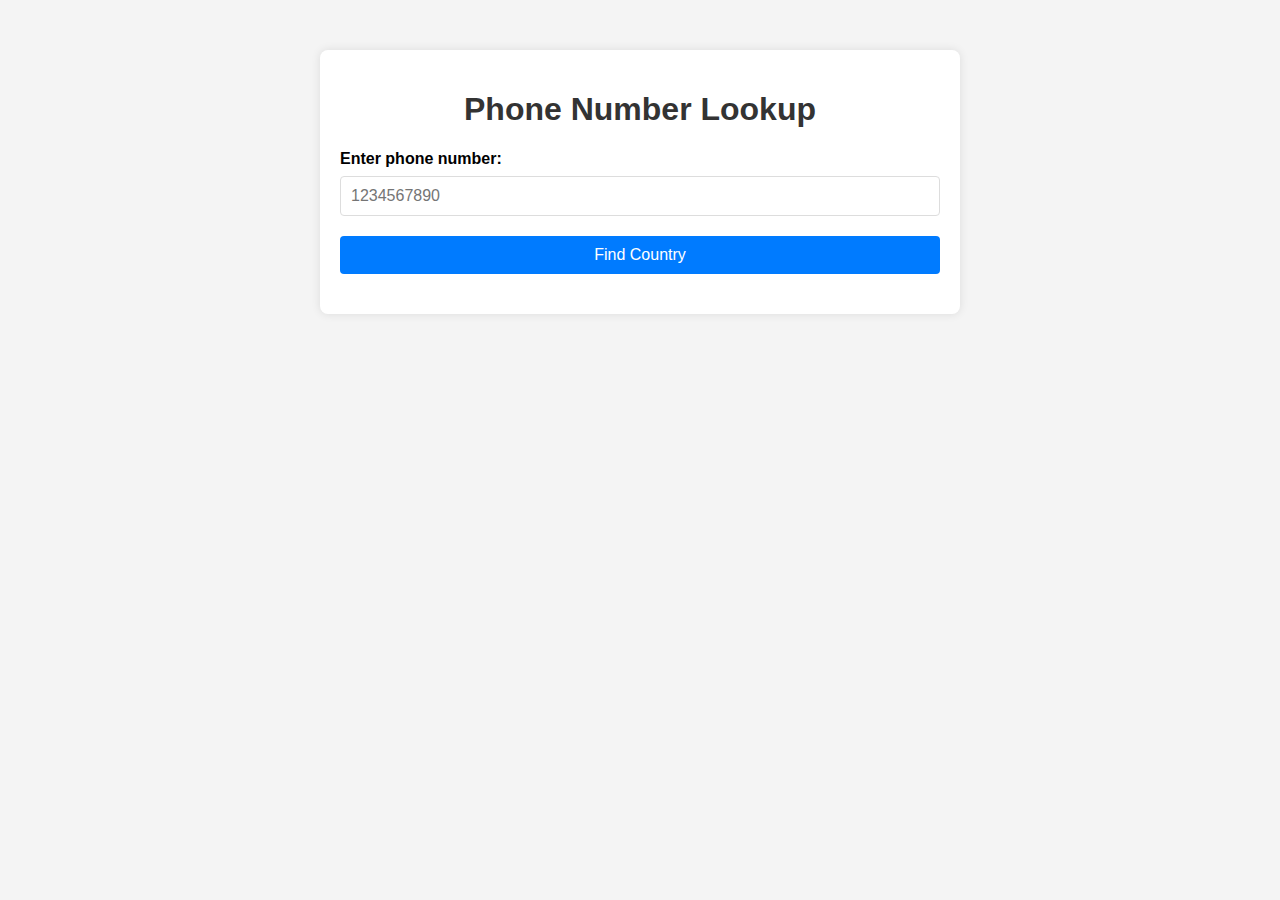
<file: src/main/resources/static/index.html>
<!DOCTYPE html>
<html lang="en">
<head>
    <meta charset="UTF-8">
    <meta name="viewport" content="width=device-width, initial-scale=1.0">
    <title>Phone Number Lookup</title>
    <link rel="stylesheet" href="styles.css">
</head>
<body>
<div class="container">
    <h1>Phone Number Lookup</h1>
    <form id="phoneForm">
        <label for="phoneNumber">Enter phone number:</label>
        <input type="text" id="phoneNumber" name="phoneNumber" placeholder="1234567890" required>
        <button type="submit">Find Country</button>
    </form>
    <div id="result">
        <p id="countryName"></p>
    </div>
</div>
<script src="script.js"></script>
</body>
</html>
</file>
<file: src/main/resources/static/styles.css>
body {
    font-family: Arial, sans-serif;
    background-color: #f4f4f4;
    margin: 0;
    padding: 0;
}

.container {
    width: 90%;
    max-width: 600px;
    margin: 50px auto;
    padding: 20px;
    background: #fff;
    border-radius: 8px;
    box-shadow: 0 0 10px rgba(0, 0, 0, 0.1);
}

h1 {
    text-align: center;
    color: #333;
}

form {
    display: flex;
    flex-direction: column;
}

label {
    margin-bottom: 8px;
    font-weight: bold;
}

input[type="text"] {
    padding: 10px;
    margin-bottom: 20px;
    border: 1px solid #ddd;
    border-radius: 4px;
    font-size: 16px;
}

button {
    padding: 10px 20px;
    border: none;
    border-radius: 4px;
    background-color: #007bff;
    color: #fff;
    font-size: 16px;
    cursor: pointer;
}

button:hover {
    background-color: #0056b3;
}

#result {
    margin-top: 20px;
}

#error {
    color: red;
}
</file>
